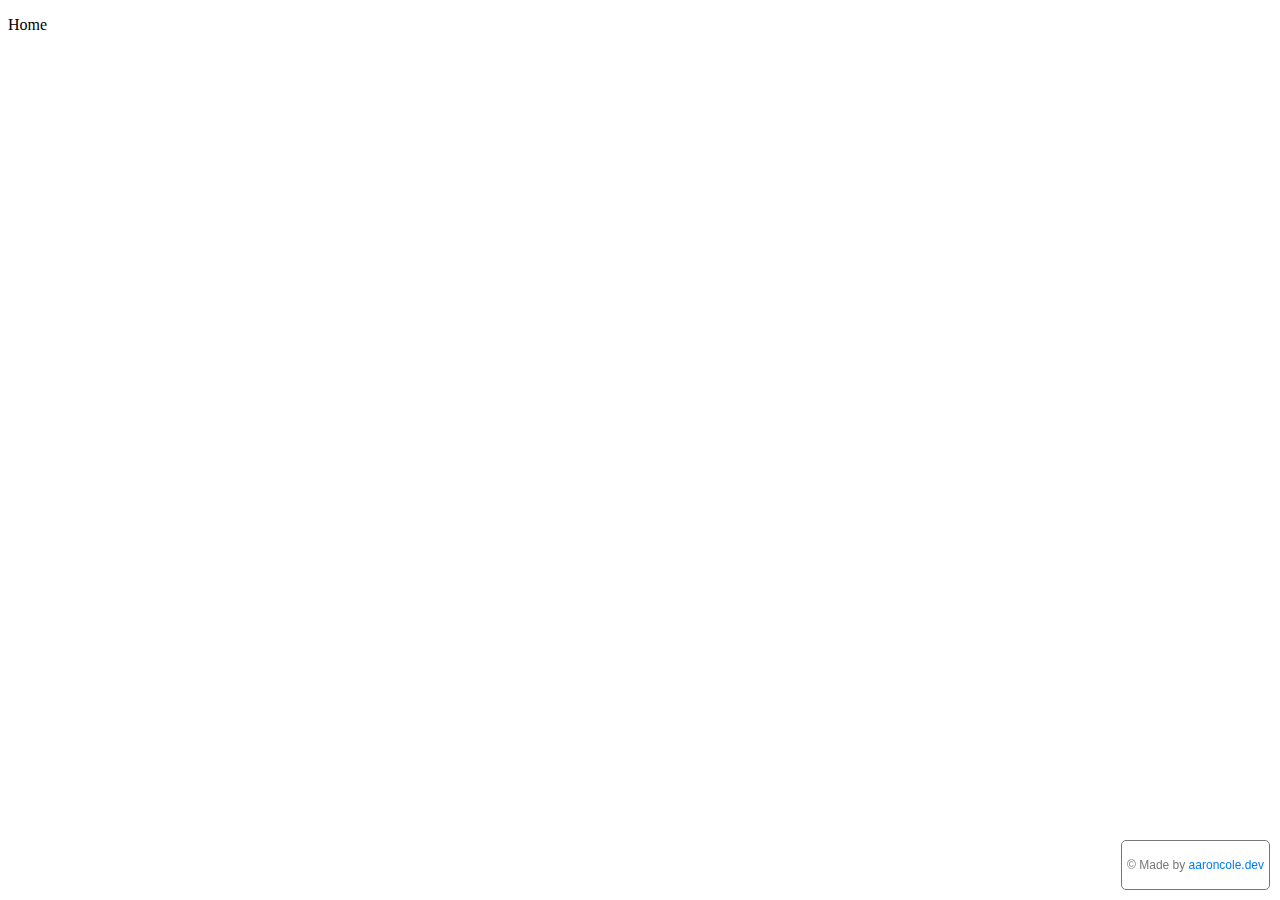
<file: index.html>
<!DOCTYPE html>
<html lang="en">
<head>
  <meta charset="UTF-8" />
  <meta name="viewport" content="width=device-width, initial-scale=1.0" />
  <title>Home</title>
  <link rel="stylesheet" href="footer.css" />
</head>
<body>

  <!-- Main content area -->
  <main>
    <p>Home </p>
  </main>

  <!-- Footer (insert your existing footer code here) -->
  <footer>
    <p>© Made by <a href="https://aaroncole.dev/" target="_blank">aaroncole.dev</a></p>
  </footer>

</body>
</html>
</file>
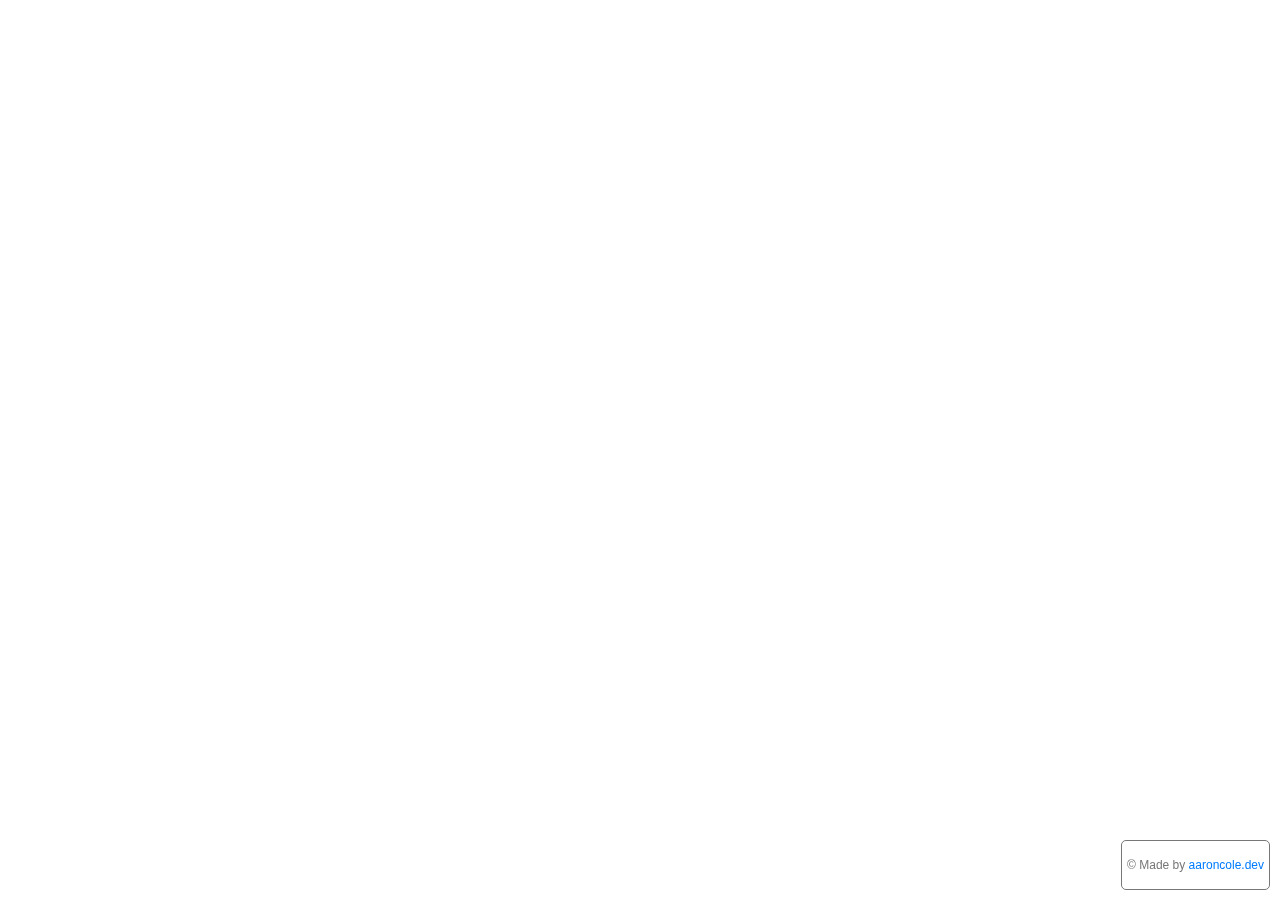
<file: footer.html>
<!DOCTYPE html>
<html lang="en">
<head>
  <meta charset="UTF-8" />
  <meta name="viewport" content="width=device-width, initial-scale=1.0" />
  <title>Home</title>
  <link rel="stylesheet" href="footer.css" />
</head>
    <footer>
        <p>© Made by <a href="https://aaroncole.dev/" target="_blank">aaroncole.dev</a></p>
    </footer>
</html>
</file>
<file: footer.css>
footer {
    position: fixed;
    bottom: 10px;
    right: 10px;
    font-size: 12px;
    color: #777;
    font-family: Arial, sans-serif;
    border: 1px solid #777; /* Adds the outline */
    padding: 5px;
    border-radius: 5px; /* Rounds the corners */
    background-color: rgba(255, 255, 255, 0.8); /* Optional: Adds a semi-transparent background */
}

footer a {
    color: #007BFF; /* Link color */
    text-decoration: none; /* Removes underline */
}

footer a:hover {
    text-decoration: underline; /* Adds underline on hover */
}
</file>
